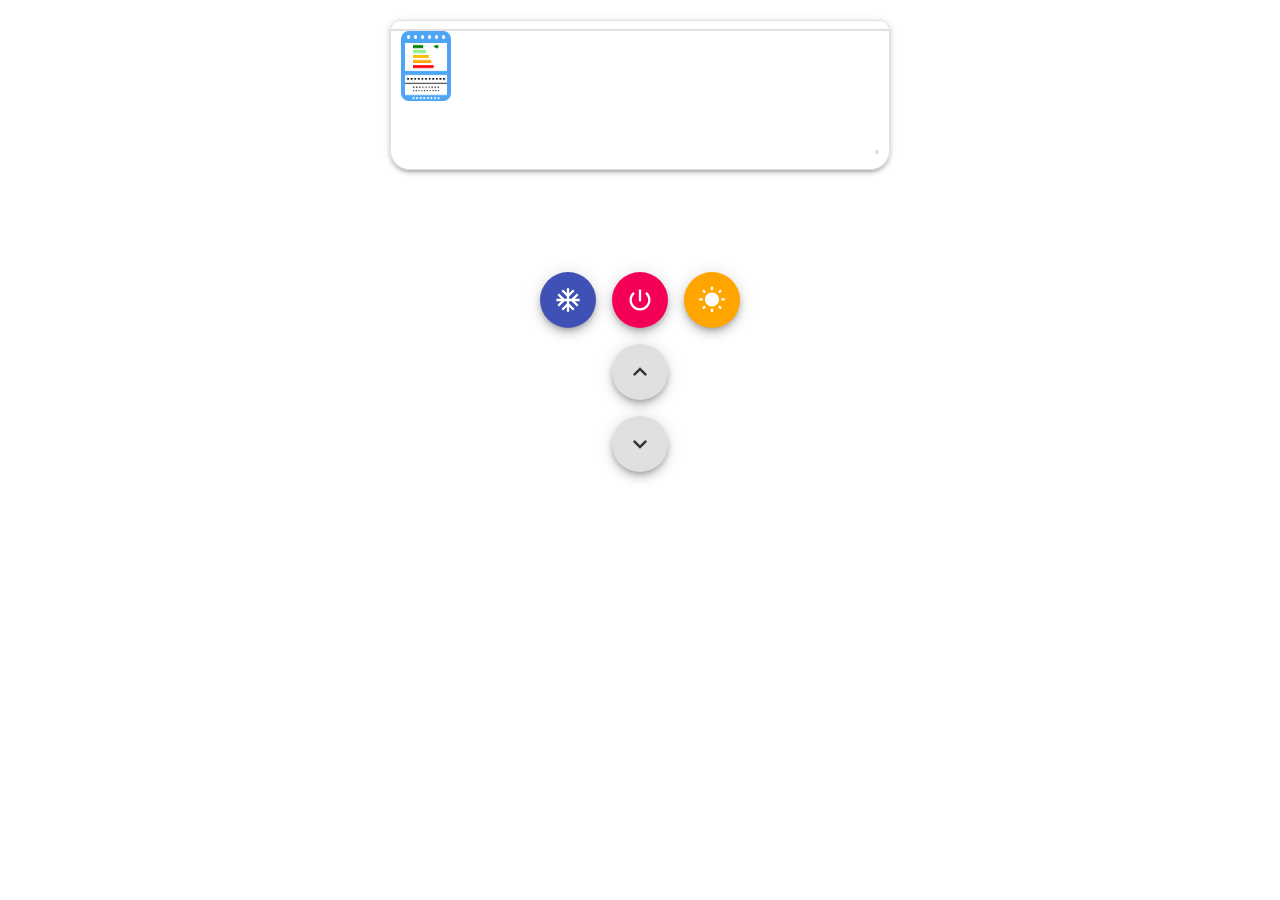
<file: all-files/index.html>
<!DOCTYPE html>
<html lang="zh-CN">
<head>
<meta charset="utf-8">
<meta name="renderer" content="webkit">
<meta name="format-detection" content="telephone=no">
<meta name="viewport" content="width=device-width, initial-scale=1, user-scalable=0">
<title>便携小空调</title>
<link rel="stylesheet" href="./css.css">
</head>
<body>
<div class="ac ac-size">
  <div class="top"></div>
  <i class="logo"></i>
  <div class="temperature">
    <span class="mode" id="modeText"></span>
    <span class="number"><b id="tempNumber">20</b><i>°C</i></span>
  </div>
  <i class="status" id="statusLed"></i>
</div>

<div class="wind ac-size" id="wind">
  <i style="transform:rotate(10deg)"></i><i></i><i style="transform:rotate(-10deg)"></i>
</div>

<div class="buttons ac-size">
  <a class="button" style="background:#3f51b5" id="cold" title="制冷"><svg viewBox="0 0 24 24"><path d="M22 11h-4.17l3.24-3.24-1.41-1.42L15 11h-2V9l4.66-4.66-1.42-1.41L13 6.17V2h-2v4.17L7.76 2.93 6.34 4.34 11 9v2H9L4.34 6.34 2.93 7.76 6.17 11H2v2h4.17l-3.24 3.24 1.41 1.42L9 13h2v2l-4.66 4.66 1.42 1.41L11 17.83V22h2v-4.17l3.24 3.24 1.42-1.41L13 15v-2h2l4.66 4.66 1.41-1.42L17.83 13H22z"></path></svg></a>
  <a class="button switch" style="background:#f50057" id="open" title="开关"><svg viewBox="0 0 24 24"><path d="M13 3h-2v10h2V3zm4.83 2.17l-1.42 1.42C17.99 7.86 19 9.81 19 12c0 3.87-3.13 7-7 7s-7-3.13-7-7c0-2.19 1.01-4.14 2.58-5.42L6.17 5.17C4.23 6.82 3 9.26 3 12c0 4.97 4.03 9 9 9s9-4.03 9-9c0-2.74-1.23-5.18-3.17-6.83z"></path></svg></a>
  <a class="button" style="background:#ffa500" id="hot" title="制热"><svg viewBox="0 0 24 24"><path d="M6.76 4.84l-1.8-1.79-1.41 1.41 1.79 1.79 1.42-1.41zM4 10.5H1v2h3v-2zm9-9.95h-2V3.5h2V.55zm7.45 3.91l-1.41-1.41-1.79 1.79 1.41 1.41 1.79-1.79zm-3.21 13.7l1.79 1.8 1.41-1.41-1.8-1.79-1.4 1.4zM20 10.5v2h3v-2h-3zm-8-5c-3.31 0-6 2.69-6 6s2.69 6 6 6 6-2.69 6-6-2.69-6-6-6zm-1 16.95h2V19.5h-2v2.95zm-7.45-3.91l1.41 1.41 1.79-1.8-1.41-1.41-1.79 1.8z"></path></svg></a>
</div>

<div class="buttons ac-size">
  <a class="button plus" style="background:#e0e0e0" id="plus" title="升温"><svg viewBox="0 0 24 24"><path d="M12 8l-6 6 1.41 1.41L12 10.83l4.59 4.58L18 14z"></path></svg></a>
</div>

<div class="buttons ac-size">
  <a class="button minus" style="background:#e0e0e0" id="minus" title="降温"><svg viewBox="0 0 24 24"><path d="M16.59 8.59L12 13.17 7.41 8.59 6 10l6 6 6-6z"></path></svg></a>
</div>

<script src="./js.js"></script>
</body>
</html>
</file>
<file: all-files/css.css>
@font-face {
  font-family: "number";
  src: url(number.ttf) format("truetype");
  font-display: swap;
}

* { margin: 0; padding: 0; box-sizing: border-box; -webkit-tap-highlight-color: transparent; }

body {
  font-family: -apple-system, BlinkMacSystemFont, "Helvetica Neue", "PingFang SC", "Microsoft YaHei", sans-serif;
  background: #fff;
  user-select: none;
  padding-top: 20px;
}

.ac-size { margin: 0 auto; width: 85%; min-width: 250px; max-width: 500px; }

/* ===== 空调面板 ===== */
.ac {
  position: relative;
  height: 150px;
  border-radius: 10px 10px 20px 20px;
  border: 1px solid #e0e0e0;
  box-shadow: rgba(0,0,0,0.2) 0 3px 3px -2px,
              rgba(0,0,0,0.14) 0 3px 4px 0,
              rgba(0,0,0,0.12) 0 1px 8px 0;
  overflow: hidden;
}
.ac .top { margin-top: 8px; border: 1px solid #e0e0e0; }
.ac .logo {
  display: block; position: absolute; top: 10px; left: 10px;
  width: 50px; height: 70px;
  background: url(./png.png); background-size: 100% 100%;
}

/* 温度显示（关机隐藏） */
.ac .temperature { display: none; position: absolute; top: 25px; right: 30px; color: #ccc; }
.ac .temperature .number b {
  font-weight: normal; font-size: 32px; font-family: "number";
  text-shadow: 0 0 2px rgba(0,0,0,.1);
}
.ac .temperature .number i {
  font-size: 28px; font-style: normal; font-family: "number";
  text-shadow: 0 0 2px rgba(0,0,0,.1);
}
.ac .temperature .mode { display: block; text-align: left; font-size: 14px; line-height: 20px; }

/* 状态指示灯 */
.ac .status {
  display: block; position: absolute; right: 10px; bottom: 15px;
  width: 4px; height: 4px; border-radius: 50%; background: #e0e0e0;
}
.ac .status.on { background: #38f709; }

/* ===== 出风动画 ===== */
.wind {
  display: flex; justify-content: space-around;
  margin: 25px auto; height: 44px;
  opacity: 0; transition: opacity 1s;
}
.wind i { display: block; width: 5px; height: 44px; background: #bbb; }
.wind.blow i { animation: sway 1.6s ease-in-out infinite alternate; }
.wind.blow i:nth-child(2) { animation-delay: .3s; }
.wind.blow i:nth-child(3) { animation-delay: .6s; }
@keyframes sway {
  from { transform: rotate(10deg); }
  to   { transform: rotate(-10deg); }
}

/* ===== 按钮 ===== */
.buttons { display: flex; justify-content: center; }
.buttons .button {
  display: block; position: relative; margin: 8px;
  width: 56px; height: 56px; border-radius: 50%;
  overflow: hidden; cursor: pointer;
  box-shadow: rgba(0,0,0,0.2) 0 3px 5px -1px,
              rgba(0,0,0,0.14) 0 6px 10px 0,
              rgba(0,0,0,0.12) 0 1px 18px 0;
  transition: background-color 250ms cubic-bezier(0.4,0,0.2,1),
              box-shadow 250ms cubic-bezier(0.4,0,0.2,1),
              opacity 200ms;
}
.buttons .button:active, .buttons .button.active {
  opacity: .7;
  box-shadow: rgba(0,0,0,0.2) 0 5px 7px -1px,
              rgba(0,0,0,0.14) 0 8px 12px 0,
              rgba(0,0,0,0.12) 0 3px 20px 0;
}
.buttons .button svg { fill: #fff; width: 50%; height: 50%; margin: 25%; }
.buttons .button.plus svg, .buttons .button.minus svg { fill: #333; }
.buttons .button.open { background: #4caf50 !important; }

/* ===== 文字 ===== */
h2 { height: 1.8rem; line-height: 2rem; font-weight: normal; font-size: .66rem; text-align: center; }
</file>
